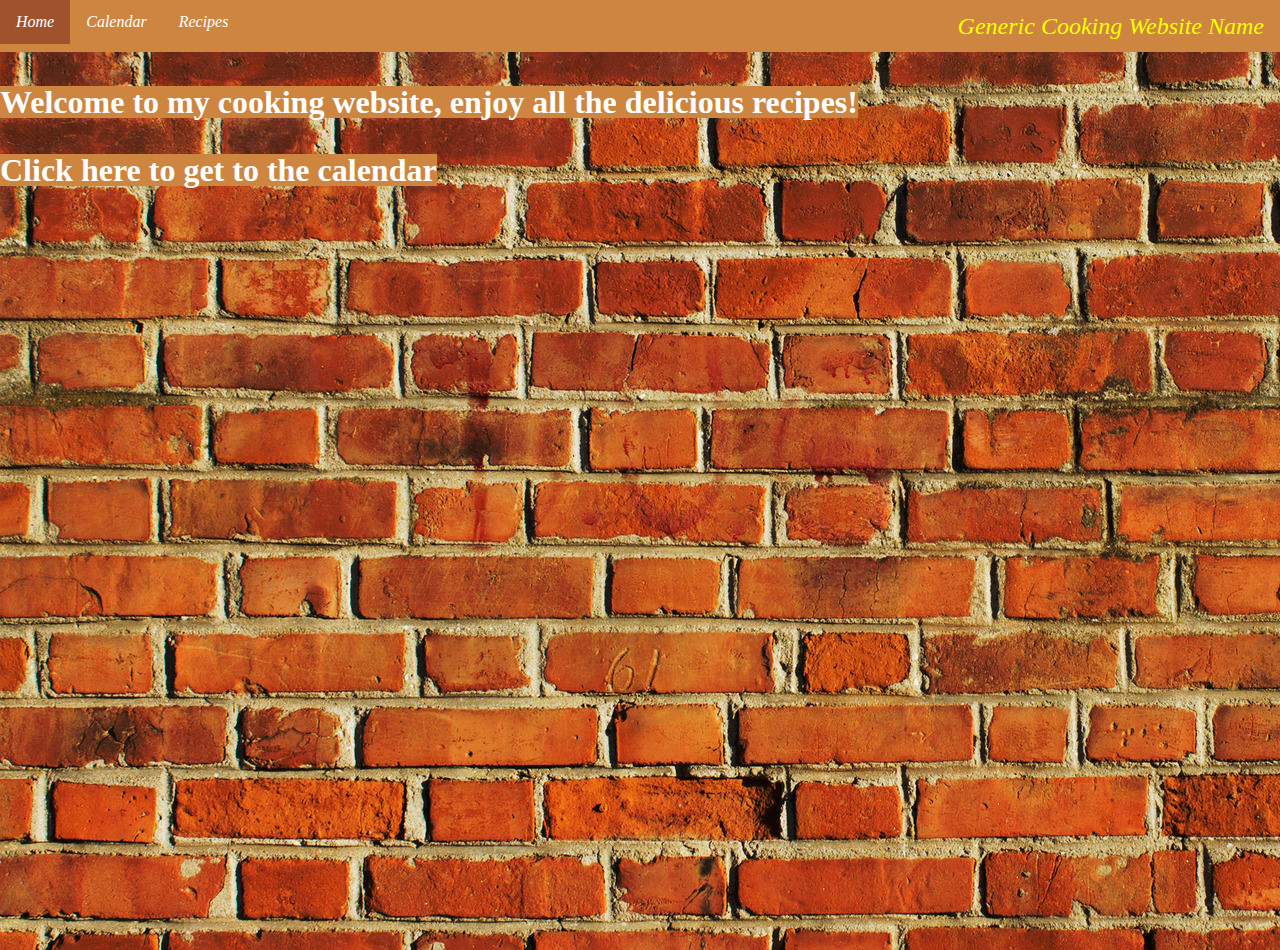
<file: Sem2PHP/oldFiles/index.html>
<!DOCTYPE html>
<html>
	<head>

	 	<link rel = "stylesheet" type = "text/css" href = "../resources/css/reset.css"/>
	 	<link rel = "stylesheet" type = "text/css" href = "../resources/css/main.css"/>
	 	<link rel = "stylesheet" type = "text/css" href = "../resources/css/recipesAndIndex.css"/>
 		<meta charset="UTF-8">
 		<title>Document Title</title>

 	</head>
	 <body>
 			<ul class="menu">
		 		<li class="menu-list" ><a   href="index.html" class="button">Home</a></li>
		 		<li class="menu-list" ><a href="calendar.html" class="button">Calendar</a></li>
		 		<li class="dropdown menu-list">
		 			<!-- The javascript:void(0) returns undefined so the browser does nothing since it can't replace the content with undefined.   -->
		 			<a href="javascript:void(0)"  class="dropbtn">Recipes</a>
		 			<div class="dropdown-content">
		 				<a  href="meatballsRecipe.html" >Meatballs Recipe</a>
		 				<a  href="pancakesRecipe.html" >Pancakes Recipe</a>
		 			</div>
		 		</li>
		 		<li class="titles">Generic Cooking Website Name </li>
		 	</ul>
 			<section>
 				<h1> Welcome to my cooking website, enjoy all the delicious recipes!</h1>
 				<a href="calendar.html"><h1> Click here to get to the calendar</h1> </a>
 			</section>
 	</body>
 </html>
</file>
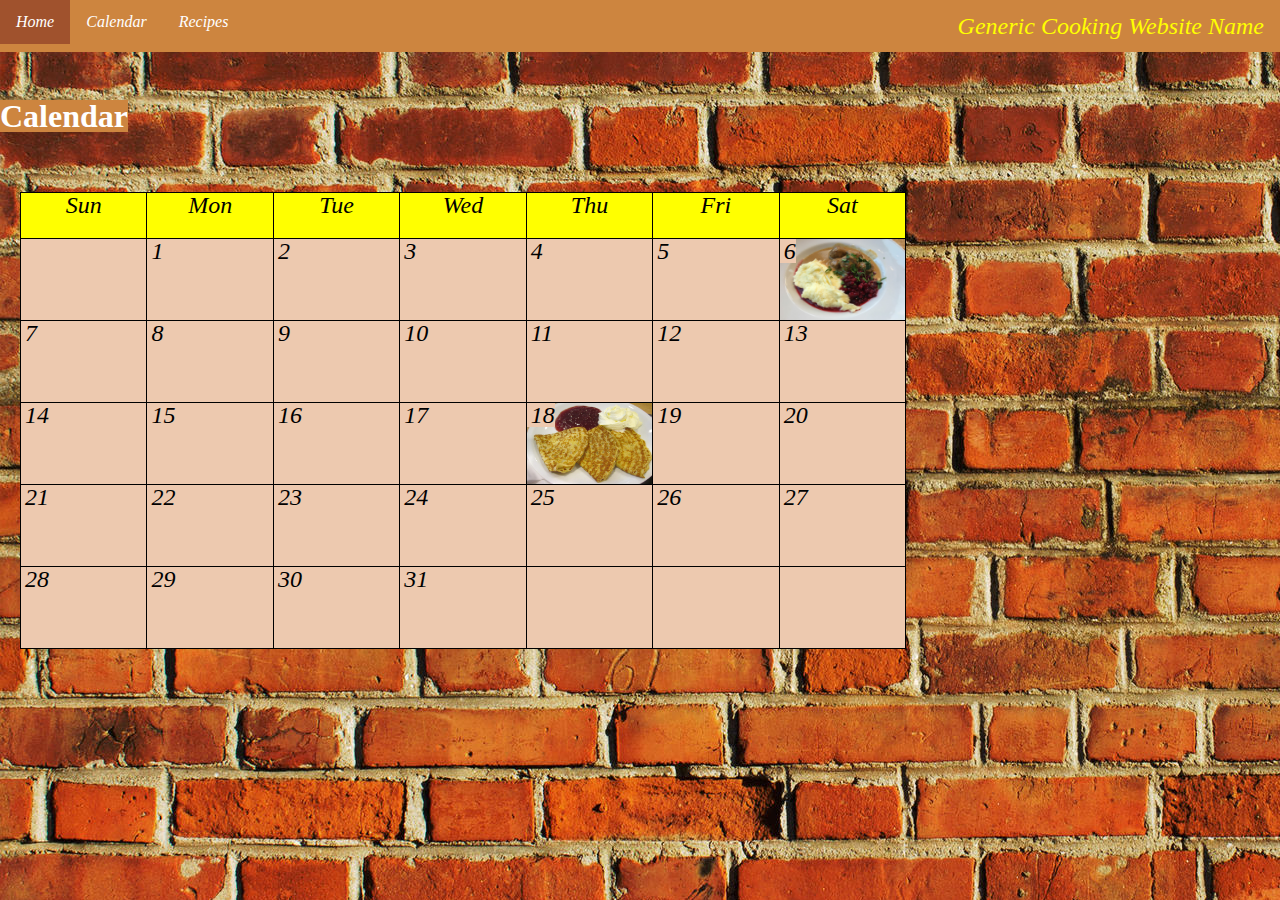
<file: Sem2PHP/oldFiles/calendar.html>
<!DOCTYPE html>
<html>
	<head>

	 	<link rel = "stylesheet" type = "text/css" href = "../resources/css/reset.css"/>
	 	<link rel = "stylesheet" type = "text/css" href = "../resources/css/main.css"/>
	 	<link rel = "stylesheet" type = "text/css" href = "../resources/css/calender.css"/>
		<meta charset="UTF-8">
	 	<title>Document Title</title>
	 	

 	</head>
 	<body>

 		<ul class="menu">
	 		<li class="menu-list" ><a href="index.html" class="button">Home</a></li>
	 		<li class="menu-list" ><a  href="calendar.html" class="button">Calendar</a></li>
	 		<li class="dropdown menu-list">
	 			<!-- The javascript:void(0) returns undefined so the browser does nothing since it can't replace the content with undefined.   -->
	 			<a href="javascript:void(0)"  class="dropbtn">Recipes</a>
	 			<div class="dropdown-content">
	 				<a href="meatballsRecipe.html">Meatballs Recipe</a>
	 				<a href="pancakesRecipe.html">Pancakes Recipe</a>
	 			</div>
	 		</li>
	 		<li class="titles">Generic Cooking Website Name </li>
 		</ul>
 		<h1>Calendar</h1>
 		<div class="calender-section">
	 		<div class="calender-Innersection">
	 			<ul class="calender-row calendarTopRow">
	 				<li class=calender-weekday> Sun </li>
	 				<li class=calender-weekday> Mon </li>
	 				<li class=calender-weekday> Tue </li>
	 				<li class=calender-weekday> Wed </li>
	 				<li class=calender-weekday> Thu </li>
	 				<li class=calender-weekday> Fri </li>
	 				<li class=calender-weekday> Sat </li>	
	 				
	 			</ul>
	 			<ul class="calender-row">
	 				<li class=calender-element>  </li>
	 				<li class=calender-element> 1 </li>
	 				<li class=calender-element> 2 </li>
	 				<li class=calender-element> 3 </li>
	 				<li class=calender-element> 4 </li>
	 				<li class=calender-element> 5 </li>
	 				<li class=calender-element> 
	 					<a class="calender-link" href="meatballsRecipe.html" >
	 						<p class="calender-link"> 6</p>
	 						<img class="calender-image" src="../resources/images/meatballs.jpg" alt="meatballs"/>
	 					</a>
	 				</li>	
	 			</ul>
	 			<ul class="calender-row">
	 				<li class=calender-element> 7 </li>
	 				<li class=calender-element> 8 </li>
	 				<li class=calender-element> 9 </li>
	 				<li class=calender-element> 10 </li>
	 				<li class=calender-element> 11 </li>
	 				<li class=calender-element> 12 </li>
	 				<li class=calender-element> 13 </li>	
	 			</ul>
	 			<ul class="calender-row">
	 				<li class=calender-element> 14 </li>
	 				<li class=calender-element> 15 </li>
	 				<li class=calender-element> 16 </li>
	 				<li class=calender-element> 17 </li>
	 				<li class=calender-element> 
	 					<a class="calender-link" href="pancakesRecipe.html" >
	 						<p class="calender-link"> 18</p>
	 						<img class="calender-image"  src="../resources/images/pancakes.jpg"
	 						 alt="pancakes" />
	 					</a>
	 				</li>
	 				<li class=calender-element> 19 </li>
	 				<li class=calender-element> 20 </li>	
	 				
	 			</ul>
	 			<ul class="calender-row">
	 				<li class=calender-element> 21 </li>
	 				<li class=calender-element> 22 </li>
	 				<li class=calender-element> 23 </li>
	 				<li class=calender-element> 24 </li>
	 				<li class=calender-element> 25 </li>
	 				<li class=calender-element> 26 </li>
	 				<li class=calender-element> 27 </li>	
	 			</ul>
	 			<ul class="calender-row">
	 				<li class=calender-element> 28 </li>
	 				<li class=calender-element> 29</li>
	 				<li class=calender-element> 30 </li>
	 				<li class=calender-element> 31</li>
	 				<li class=calender-element>  </li>
	 				<li class=calender-element>  </li>
	 				<li class=calender-element>  </li>	
	 			</ul>
	 		</div>
	 	</div>
 	</body>

 </html>
</file>
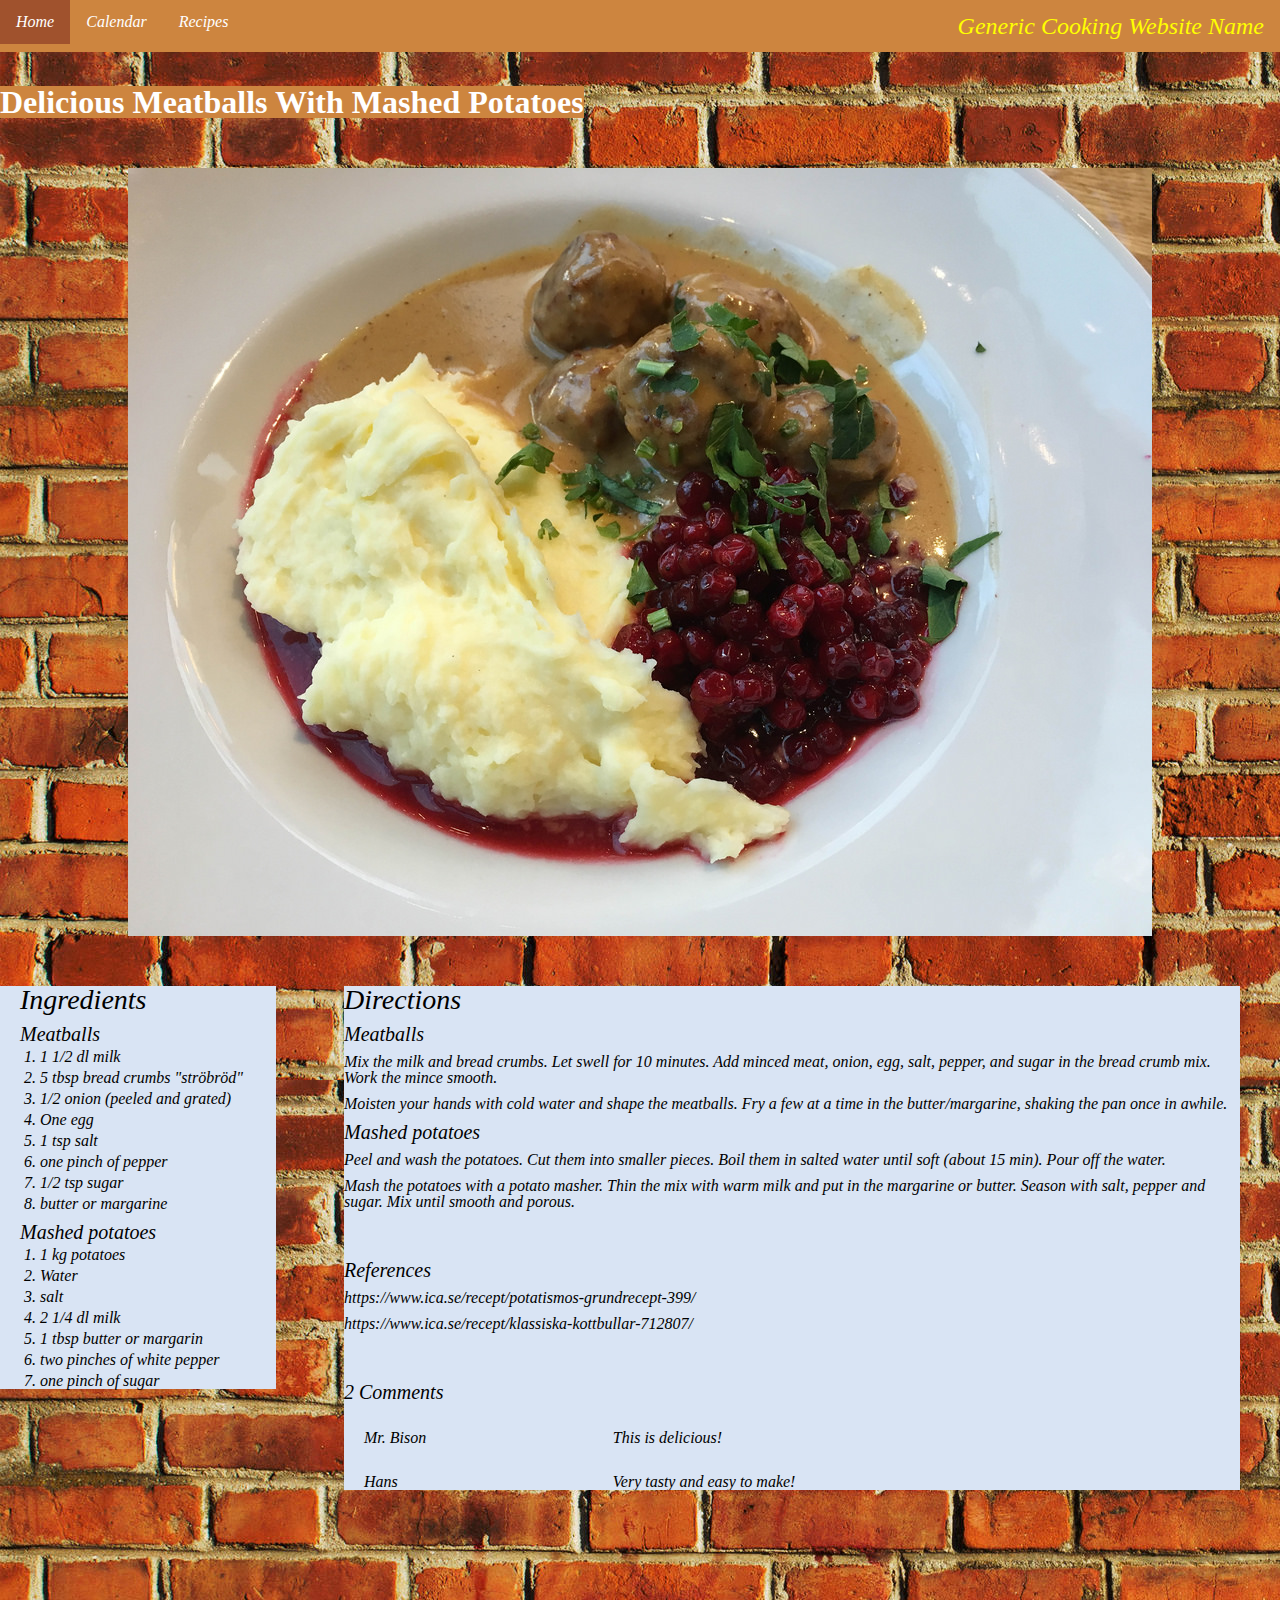
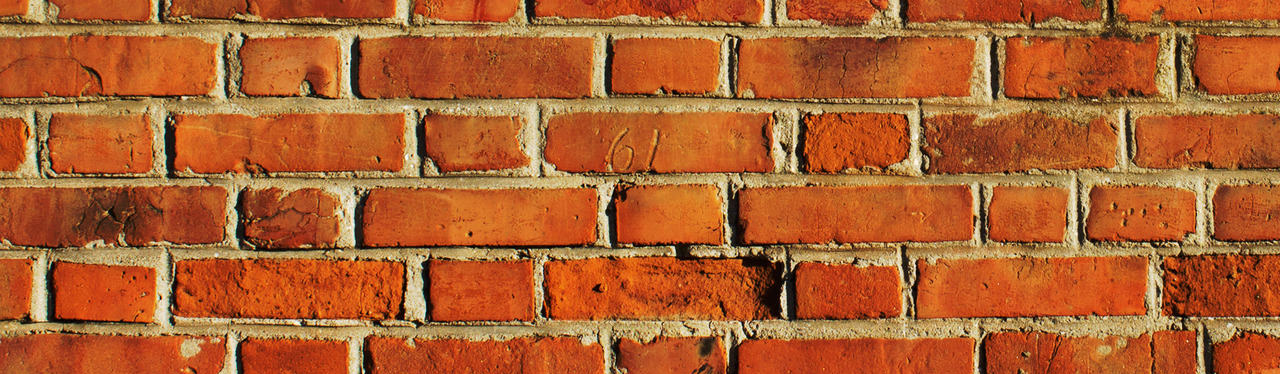
<file: Sem2PHP/oldFiles/meatballsRecipe.html>
<!DOCTYPE html>
<html>
 	<head>

 		<link rel = "stylesheet" type = "text/css" href = "../resources/css/reset.css"/>
 		<link rel = "stylesheet" type = "text/css" href = "../resources/css/main.css"/>
 		<link rel = "stylesheet" type = "text/css" href = "../resources/css/recipesAndIndex.css"/>
		<meta charset="UTF-8">
 		<title>Document Title</title>

 	</head>
 	<body class="test recipe">
 		<ul class="menu">
 			<li class="menu-list" ><a href="index.html" class="button">Home</a></li>
 			<li class="menu-list" ><a href="calendar.html" class="button">Calendar</a></li>
 			<li class="dropdown menu-list">
 			<!--The javascript:void(0) returns undefined so the browser does nothing since it can't replace the content with undefined.  -->
 				<a href="javascript:void(0)"  class="dropbtn">Recipes</a>
 				<div class="dropdown-content">
 					<a href="meatballsRecipe.html">Meatballs Recipe</a>
 					<a href="pancakesRecipe.html">Pancakes Recipe</a>
 				</div>
 			</li>
 			<li class="titles">Generic Cooking Website Name </li>
 		</ul>
 		<section>
 			<h1>Delicious Meatballs With Mashed Potatoes </h1>
 			<img class="recipe-image" src="../resources/images/meatballs.jpg" style="width:80%" alt=meatballs/>
		</section>
 		
 		<div class="recipeContainer">
 			<aside class ="ingredients">
				<h2>Ingredients </h2>
				<h3>Meatballs </h3>
				<ol>
					<li class="ingredients"> 1 1/2 dl milk </li>
					<li class="ingredients">5 tbsp bread crumbs "ströbröd" </li>
					<li class="ingredients">1/2 onion (peeled and grated)</li> 
					<li class="ingredients">One egg </li>
					<li class="ingredients">1 tsp salt </li>
					<li class="ingredients">one pinch of pepper </li>
					<li class="ingredients">1/2 tsp sugar </li>
					<li class="ingredients">butter or margarine </li>
					

				</ol>
				<h3>Mashed potatoes </h3>
				<ol>
					<li class="ingredients"> 1 kg potatoes </li>
					<li class="ingredients">Water </li>
					<li class="ingredients">salt</li>
					<li class="ingredients">2 1/4 dl milk</li>
					<li class="ingredients">1 tbsp butter or margarin </li>
					<li class="ingredients">two pinches of white pepper </li>
					<li class="ingredients">one pinch of sugar </li>
					

				</ol>
			</aside>
 			<section class="subsection">
 				<h2>Directions </h2>
 				<h3> Meatballs </h3>
 				<p> Mix the milk and bread crumbs. Let swell for 10 minutes.
 				Add minced meat, onion, egg, salt, pepper, and sugar in the bread crumb mix. Work the mince smooth.	
	 			</p>
				 <p> Moisten your hands with cold water and shape the meatballs. Fry a few at a time in the butter/margarine, shaking the pan once in awhile.				 </p>
	 			<h3> Mashed potatoes </h3>
	 			<p> Peel and wash the potatoes. Cut them into smaller pieces. Boil them in salted water until soft (about 15 min). Pour off the water.															</p>
	 			<p> Mash the potatoes with a potato masher. Thin the mix with warm milk and put in the margarine or butter. Season with salt, pepper and sugar. Mix until smooth and porous.  							
	 			</p>
	 			<h3 class = "reference"> References </h3>
	 			<p>
	 				https://www.ica.se/recept/potatismos-grundrecept-399/
	 			</p>
				<p> https://www.ica.se/recept/klassiska-kottbullar-712807/							
			    </p>
			    <h3 class = "reference">  2 Comments </h3>
	 			<div class="commentsContainer">
	 				
	 				<div class="singleComment"> 
		 				<aside class="comments">
		 					<p>Mr. Bison</p>
						</aside>
		 				<div class="comments">
		 					<p> This is delicious! </p>	
		 				</div>
					</div>
	 				<div class="singleComment"> 
	 					<aside class="comments">
	 						<p>Hans</p>
	 					</aside>
	 					<div class="comments">
	 						<p> Very tasty and easy to make! </p> 	
	 					</div>
					</div>

	 			</div>
			</section>
			
		</div>
	</body>
</html> 

<!--
 		When a browser follows a javascript: URI, it evaluates the code in the URI and then replaces the contents of the page with the returned value, unless the returned value is undefined. The void operator can be used to return undefined. 

 		"https://developer.mozilla.org/sv-SE/docs/Web/JavaScript/Reference/Operators/void"

-->
</file>
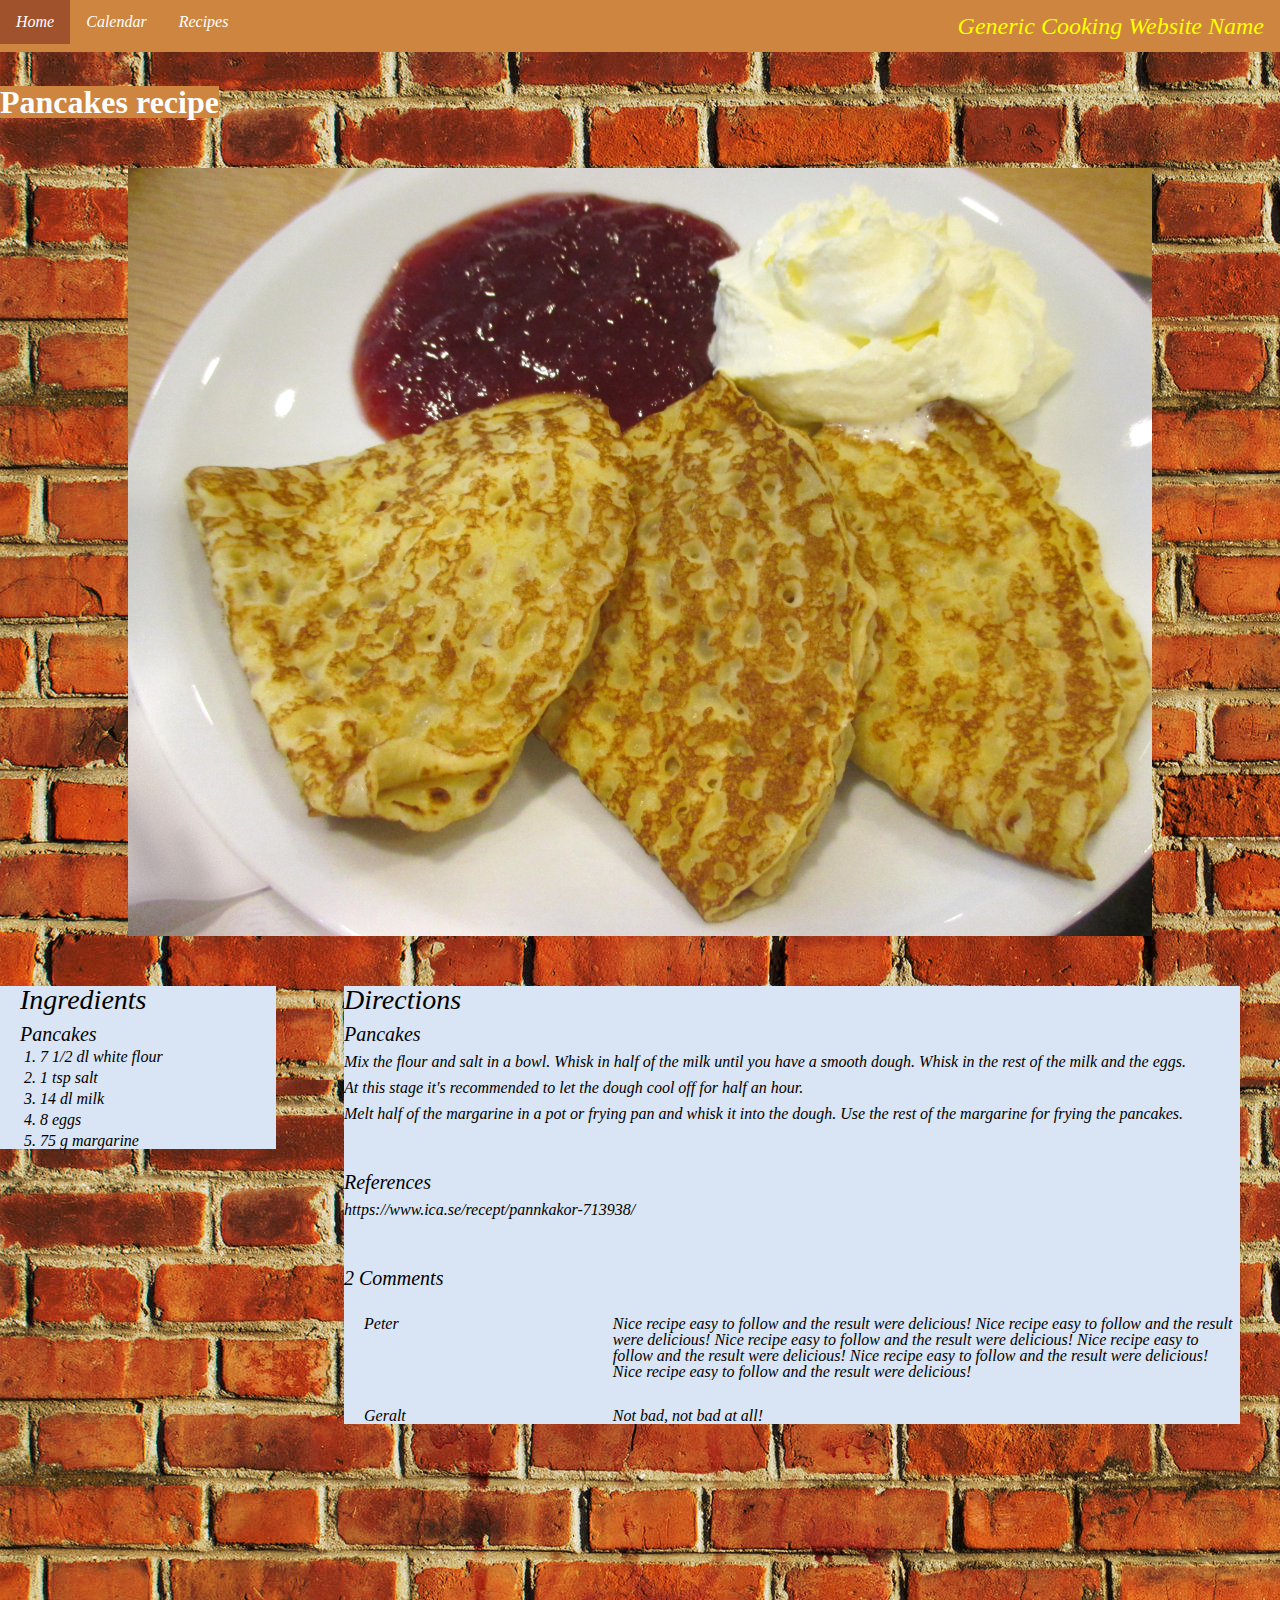
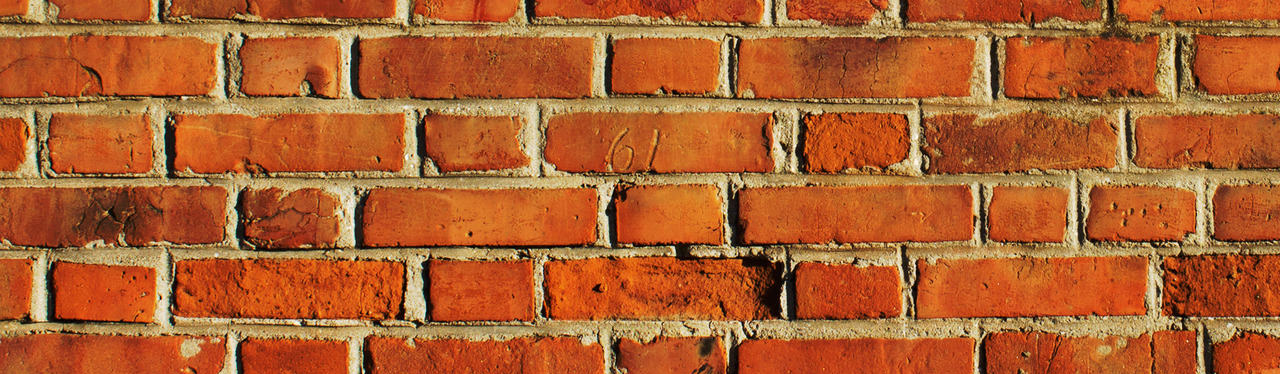
<file: Sem2PHP/oldFiles/pancakesRecipe.html>
<!DOCTYPE html>
<html>
	<head>

	 	<link rel = "stylesheet" type = "text/css" href = "../resources/css/reset.css"/>
	 	<link rel = "stylesheet" type = "text/css" href = "../resources/css/main.css"/>
	 	<link rel = "stylesheet" type = "text/css" href = "../resources/css/recipesAndIndex.css"/>
	 	<meta charset="UTF-8">
	 	<title>Document Title</title>

 	</head>
 	<body class="recipe">
	 	<!-- <h4>Generic Cooking Website Name</h4> -->
	 	<ul class="menu">
	 		<li class="menu-list" ><a href="index.html" class="button">Home</a></li>
	 		<li class="menu-list" ><a href="calendar.html" class="button">Calendar</a></li>
	 		<li class="dropdown menu-list">
	 			<!--The javascript:void(0) returns undefined so the browser does nothing since it can't replace the content with undefined.  -->
	 			<a href="javascript:void(0)"  class="dropbtn">Recipes</a>
	 			<div class="dropdown-content">
	 				<a href="meatballsRecipe.html">Meatballs Recipe</a>
	 				<a href="pancakesRecipe.html">Pancakes Recipe</a>
	 			</div>
	 		</li>
	 		<li class="titles">Generic Cooking Website Name </li>
	 	</ul>
	 	<section>
	 		<h1>Pancakes recipe </h1>
	 		<img class="recipe-image" src="../resources/images/pancakes.jpg" style="width:80%" alt="pancakes"/>
	 	</section>
	 	<div class="recipeContainer">
	 		<aside class="ingredients">
				<h2>Ingredients </h2>
				<h3>Pancakes </h3>
				<ol>
					<li class="ingredients"> 7 1/2 dl white flour </li>
					<li class="ingredients">1 tsp salt </li>
					<li class="ingredients">14 dl milk </li>
					<li class="ingredients">8 eggs </li>
					<li class="ingredients"> 75 g margarine </li>
					
				</ol>
			</aside>
	 		<section class="subsection">
	 			<h2>Directions </h2>
	 			<h3> Pancakes </h3>
	 			<p> Mix the flour and salt in a bowl. Whisk in half of the milk until you have a smooth dough. Whisk in the rest of the milk and the eggs. 	
		 		</p>
		 		<p> At this stage it's recommended to let the dough cool off for half an hour. 	 </p>
		 		<p> Melt half of the margarine in a pot or frying pan and whisk it into the dough. Use the rest of the margarine for frying the pancakes. </p>
		 		<h3 class = "reference"> References </h3>
		 		<p> https://www.ica.se/recept/pannkakor-713938/  </p>
		 		<h3 class = "reference">  2 Comments </h3>
		 		<div class="commentsContainer">
		 			<div class="singleComment"> 
		 				<aside class="comments">
		 					<p>Peter</p>
		 				</aside>
		 				<div class="comments">
		 					<p> Nice recipe easy to follow and the result were delicious! 
		 						Nice recipe easy to follow and the result were delicious!
		 						Nice recipe easy to follow and the result were delicious!
		 						Nice recipe easy to follow and the result were delicious!
		 						Nice recipe easy to follow and the result were delicious!
		 						Nice recipe easy to follow and the result were delicious!


		 					</p>	
		 				</div>
					</div>
		 			<div class="singleComment"> 
		 				<aside class="comments">
		 					<p>Geralt</p>
						</aside>
		 				<div class="comments">
		 					<p> Not bad, not bad at all!</p>
		 				</div>
		 			</div>
		 		</div>
		 	</section> 
		 </div>
	
		 			
		 			
				
		 	
			
		
	 	
	 </body>
</html>
</file>
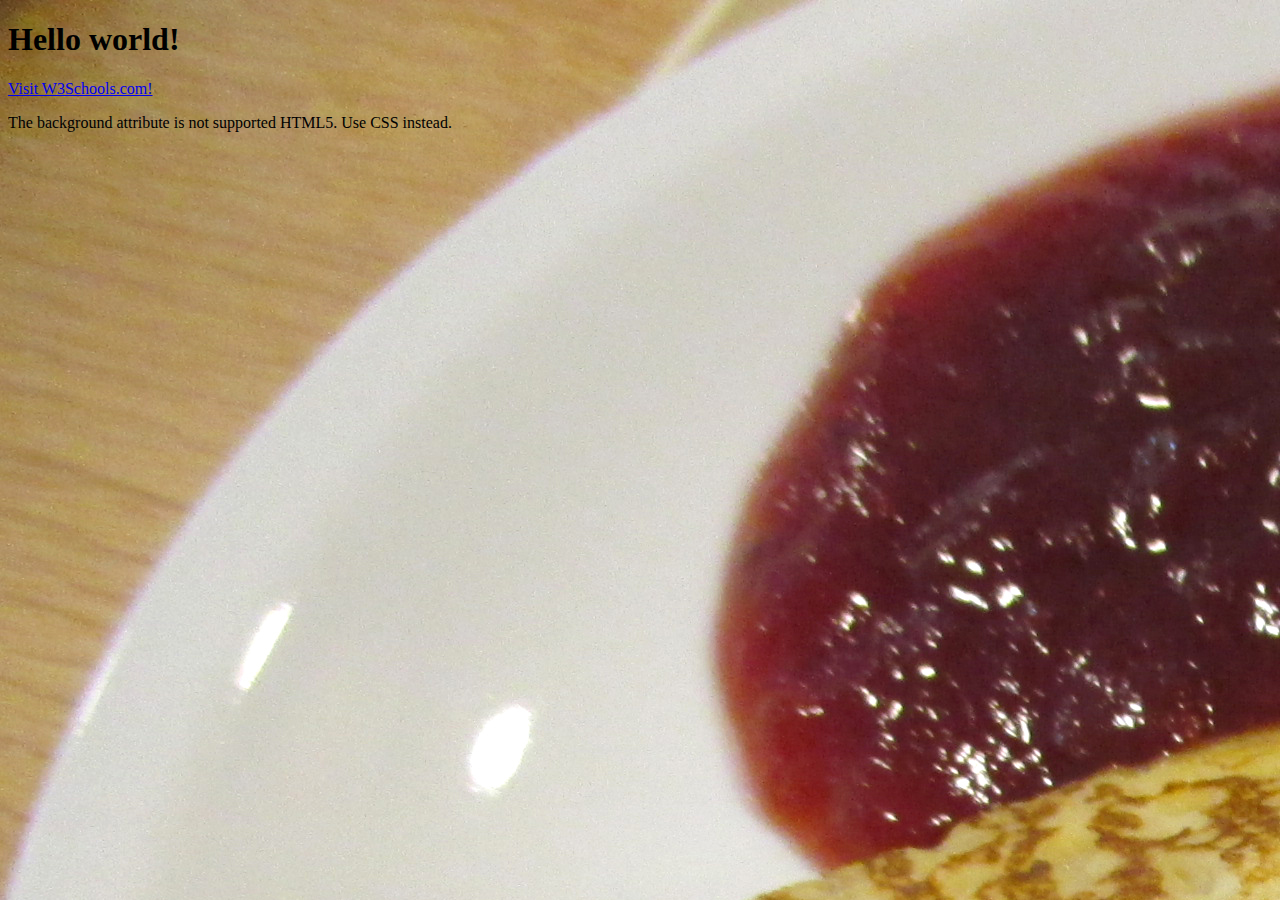
<file: Sem2PHP/oldFiles/testImage.html>
<!DOCTYPE html>
<html>
<body background="../pancakes.jpg">

<h1>Hello world!</h1>
<p><a href="https://www.w3schools.com">Visit W3Schools.com!</a></p>
<p>The background attribute is not supported HTML5. Use CSS instead.</p>

</body>
</html>
</file>
<file: Sem2PHP/resources/css/main.css>
/*Top is executed first so if you want to change an element with media query you need to put it on top before the media query delclaration */

ul.menu{
        background-color: #CD853F; 
        position: fixed;
/*        position fixed gives height auto without position fix ul would collapse 
          We can also use overflow hidden but it serves the same purpose and is unneccessary
          it also breaks safari. */
        top: 0;
        width: 100%;
    }






body{
    font-size: 24px;
    font-family:Georgia;
    font-style: italic;
    color: black;
    height: 100%;
    width:100%;
    background-image:url("../images/brick.jpg");

}
html{
    height:100%;
    width:100%;
}
li.titles{
    color: yellow;
    text-align: center;
    padding: 14px 16px;
    font-size: 1.5em;
    float: right;
    text-decoration: none;
}

@media screen and (max-width: 1920px) {
                body {
                    /*background-color: red;*/
                    font-size: 24px;
                }
}
@media screen and (max-width: 1680px) {
                body {
                    /*background-color: orange;*/
                    font-size: 24px;

                }
            }
@media screen and (max-width: 1280px) {
                body {
                    /*background-color: yellow;*/
                    font-size: 16px;
                }
            }
@media screen and (max-width: 800px) {
                body {

                    /*background-color: green;*/
                    font-size: 14px;

                }

            }           
@media screen and (max-width: 640px) {
                body {
                    /*background-color: blue;*/
                    margin-top: 70px;
                    
                }
                
            }

@media screen and (max-width: 480px) {
                body {
                    /*background-color: indigo;*/

                }
               
                
            }

@media screen and (max-width: 320px) {
                body {
                    /*background-color: violet;*/
                    font-size: 5px;

                }
            }

ul.menu{
 		background-color: #CD853F; 
 		position: fixed;
/*        position fixed gives height auto without position fix ul would collapse 
          We can also use overflow hidden but it serves the same purpose and is unneccessary
          it also breaks safari. */
        top: 0;
 		width: 100%;
 	}

section{
	margin-top: 50px;
}

.menu-list{
    float: left;
}
h1{
    color: white;
    display: inline-block;
    font-size: 2em;
    font-style: normal;
    font-weight: bold;
    margin-top: 36px;
    background-color: #CD853F;

}
/*h1.login{*/
    /*display: block;*/
/*}*/

h3{

    padding-top: 10px;
    font-size: 1.25em;
}

h1.logout{
    display: block;
    margin-top: 0px;
}
h1.login{
    margin-top: 0px;
}



li a.button, .dropbtn {
    display: inline-block;
    color: white;
    text-align: center;
    padding: 14px 16px;
    text-decoration: none;

}

li a.button:hover, .dropdown:hover .dropbtn {
    background-color: sienna;
    color: yellow;
}


/* If position is absolute (absolute/fixed) child (dropdown-content) is positioned relative its parent
    if default static then parent will expand to contain child and the 
    parent  will move elements that are right of it to the right as it expands in size */

/*/////////////////////////////////////////////////////////////////*/

li a.button:visited, .dropdown:visited{
    color: purple;
}

li a.button:link, .dropdown:link{
    color: white;
}

li a.button:active, .dropdown:active{
    color: blue;
}

/*/////////////////////////////////////////////////////////////////*/



.dropdown-content {
    display: none;
    position: fixed;
    background-color: #CD853F;
    min-width: 160px;
}
.dropdown-content a {
    color: white;
    padding: 12px 16px;
    text-decoration: none;
    display: block;
    text-align: left;    
}

.dropdown-content a:hover {background-color: sienna}

.displayonhover:hover .dropdown-content {
    display: block;
}

form{
    /*background-color: #EDC9AF;*/
}
.displayblock{
    display: block;
}
.continue{
    display: block;
    margin-top: 20px;
    margin-left: 20px;
    width: 200px;
    font-size: 2em;
    background-color: #CD853F;

}
.loginButton{
    float: left;
    margin-top:20px;

}
.loginRegisterpara{
    color: white;
}
.cancelButton{
    float: right;
    margin-right: 20px;
    margin-top:20px;
}
input{
    margin-left: 20px;
}
.formComment{
    background-color: #d9e4f4;
}
/*///////////////////////////////*/
a:hover {
    color: yellow;
}
a:visited {
    color:purple;
}

a:link {
    color: white;
}

a:active{
    color: blue;
}

h3.websiteTitle{
    color: yellow;

}

/*///////////////////////////////*/
</file>
<file: Sem2PHP/resources/css/recipesAndIndex.css>
/*Top is executed first so if you want to change an element with media query you need to put it on top before the media query delclaration */


p{
	padding-top: 10px;
}

aside{
	padding-left: 20px;
	margin-top: 50px;
	float: left;
	width: 20%;
	height: auto; 
}
section.subsection{
	margin-top: 50px;
	float: right; 
	width: 70%;
	margin-right: 40px;
	background-color: #d9e4f4; 

	/*background-color: white;*/
}

div.comments{
	float: right; 
	width: 70%;
	height: 100%;
	/*margin-top: 50px;*/
	margin-top: 2%;
	margin-right: 0px;

	/*background-color: brown;*/
}
aside.comments{
	height: 100%; 
	margin-top: 2%;
	/*background-color: gray;*/
}

/*section.comments{
	float: right; 
	width: 70%;
	height: 100px;
	margin-top: 50px;
	margin-right: 40px;
}*/
div.singleComment{
	width: 100%;
	/*height: 50%;*/
	overflow: hidden;
	/*background-color: aqua;*/
}

body.recipe{
	padding-bottom: 80%; 
}




@media screen and (max-width: 640px) {
                aside.ingredients{
                	padding-left: 0px;
					margin-top: 20px;
                	display: block;
                	width: 100%;
                }
                section.subsection{
                	display: block;
					width: 100%;
					margin-top: 20px;
					margin-right: 0px;
				}
				div.recipeContainer{
					width: 96%;
					height: 100%;
					margin-right: 10px;
					margin-left: 10px;
    				
				}
				div.commentsContainer{
					width: 100%;
					height:100%;
				}
				/*h1{*/
					/*margin-top: 70px;*/
				/*}*/







            }

@media screen and (max-width: 800px) {
            body{
					padding-bottom: 40%; 
				}

			h1{
				margin-top: 40px;
			}
}





img.recipe-image{
	display: block;
	margin: 0 auto;  
	margin-top: 50px;  
}

ol{
	list-style-type: decimal;
	padding-left: 20px;
}





h3.reference{
	padding-top: 50px; 
}

/*h1{
	display: inline-block;
	font-size: 2em;
    font-style: normal;
    font-weight: bold;
    margin-top: 36px;
    background-color: #d9e4f4; 	
    
}*/

h3{

	padding-top: 10px;
	font-size: 1.25em; 
}

p{
	padding-top: 10px;
}

li.ingredients{
	padding-top: 5px; 
}






aside.ingredients{
	background-color: #d9e4f4; 	
}

h2{
	font-size: 1.75em;
    font-style: italic;   
}

div.meatballs-comments{
	margin-top: 1000px;
	width: auto;
}
</file>
<file: Sem2PHP/resources/css/calender.css>
/*Top is executed first so if you want to change an element with media query you need to put it on top before the media query delclaration */
div.calender-section{
	margin-top: 60px;
	margin-left: 20px;
	height: 50%;
	width: 70%; 
}


h1{
	font-size: 2em;
	margin-top: 100px;
    font-style: normal;
    font-weight: bold;
}

@media screen and (max-width: 800px) {
				div.calender-section{

					width:100%;
					margin-left: 0px;

				}
				html{
                    overflow: hidden; 
                }



                
                
            }  

@media screen and (max-width: 640px) {
	/*h1{*/
		/*margin-top: 70px;*/

	/*}*/
	h1 {
		font-size: 2em;
		margin-top: 50px;
		font-style: normal;
		font-weight: bold;
	}



}



li.calender-element {
	/*width: 100px;
 	height: 100px; */
 	/*display: block;*/
 	width: 14%;
 	height: 100%;
 	font-size: 24px;
 	

 	border-left: 1px solid black;
 	border-right: 1px solid black;
 	border-bottom: 1px solid black;
 	text-align: left;
 	text-indent: 4px;
 	float: left;
 	background-color: #EDC9AF;
}





img.calender-image{
	display: block;
	height: 100%;
	width:100%;
	/*margin: 0 auto;	 */ 
}

li a.calender-link:hover{
	/*background-color: #F2F0F0; */
}

li a.calender-link{
	display: block;
	width: 100%;
	height: 100%;
	/*background-color: green;*/
	/*padding: 4px;*/
}

li a.calender-link:link{
	color:black;
}

p.calender-link{
	position: absolute;
	/*width: 100%;*/
	/*height: 50%;*/
	background-color: #EDC9AF;

}

li.calender-element + li.calender-element {
    border-left: none;
}

li.calender-weekday + li.calender-weekday{
	border-left: none;
}
li.calender-element:hover{
	background-color: #F2F0F0;

	

}

li.calender-weekday{
	/*
	width: 100px;
	height: 20px; */
	width: 14%;
	height: 100%;
	font-size: 24px;
	/*margin-top: 50%;*/

	border-left: 1px solid black;
 	border-right: 1px solid black;
 	border-bottom: 1px solid black;
 	border-top: 1px solid black;
	text-align: center;
	background-color: yellow;
	float: left;
}

/* When using overflow hidden it creates a new block formatting context which forces
  ul to contain its children increasing its height.  */

ul.calender-row {
	height: 18%;
	width: 100%;
	/*background: gray;*/

/*	overflow:hidden; */
	/*width: 700px;
	border-top: 1px solid black;
	border-bottom: 1px solid black; */
}
ul.calendarTopRow{
	height: 10%;
}

ul.calender-row + ul.calender-row{
	border-top: none;
}

div.calender-Innersection{
	height: 100%;
	width: 100%; 
}

h2.calenderHelp{
	background-color: #d9e4f4;
	color: black;
	font-size: 1.5em;
	margin-top: 30px;
	font-style: normal;
	font-weight: bold;
	display: inline-block;
	float: bottom;
}
</file>
